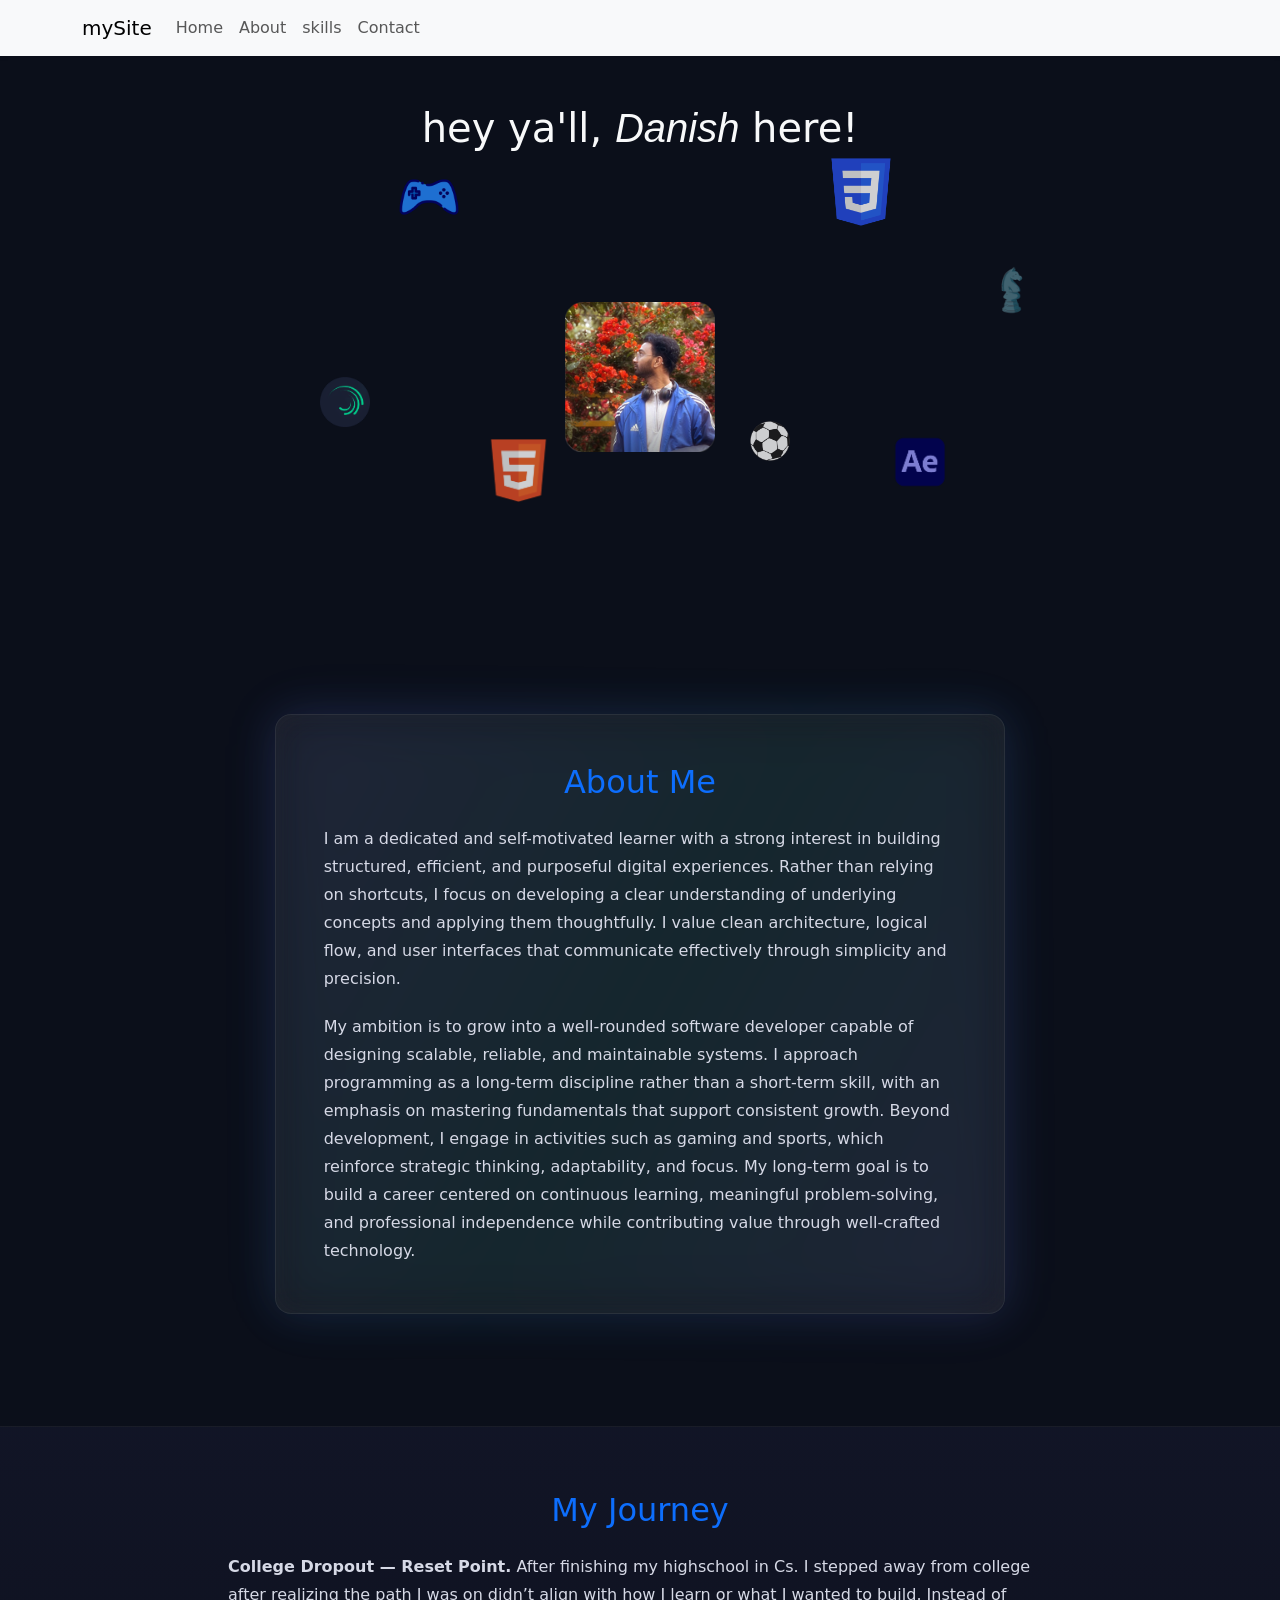
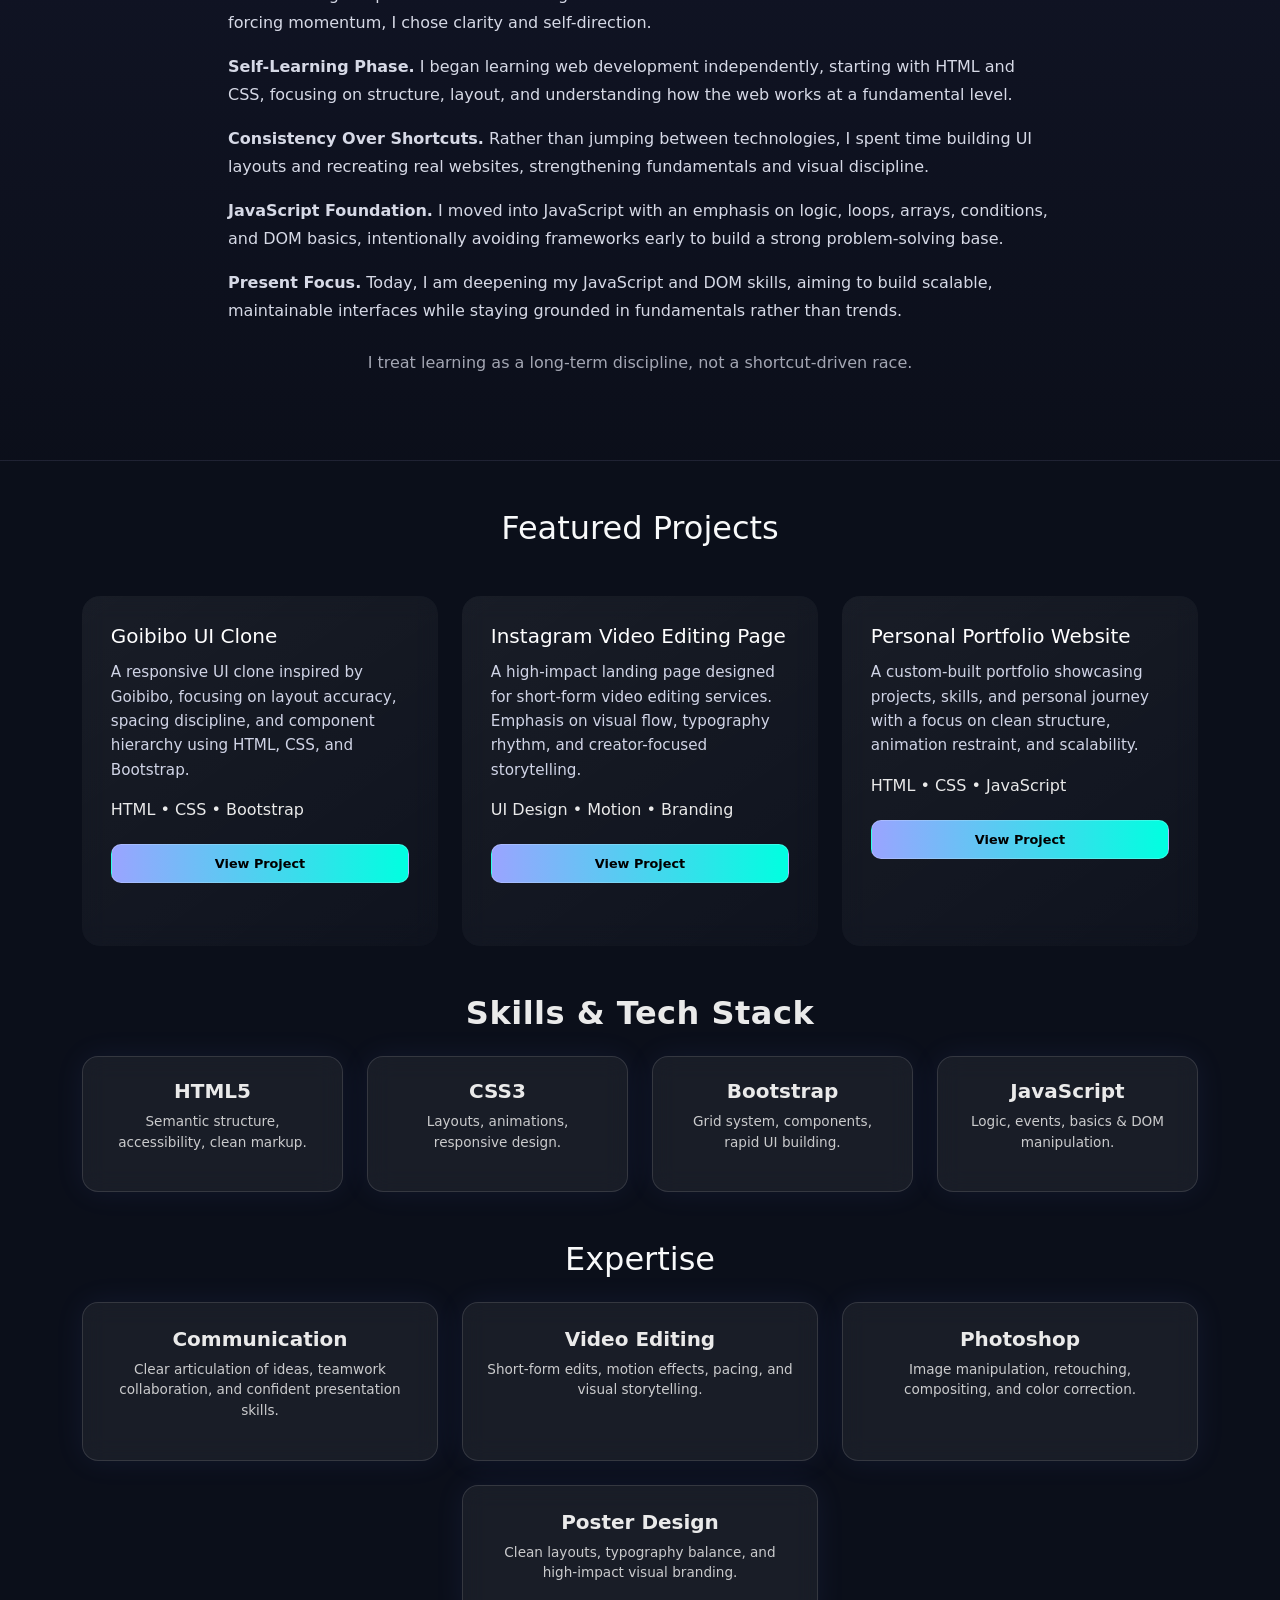
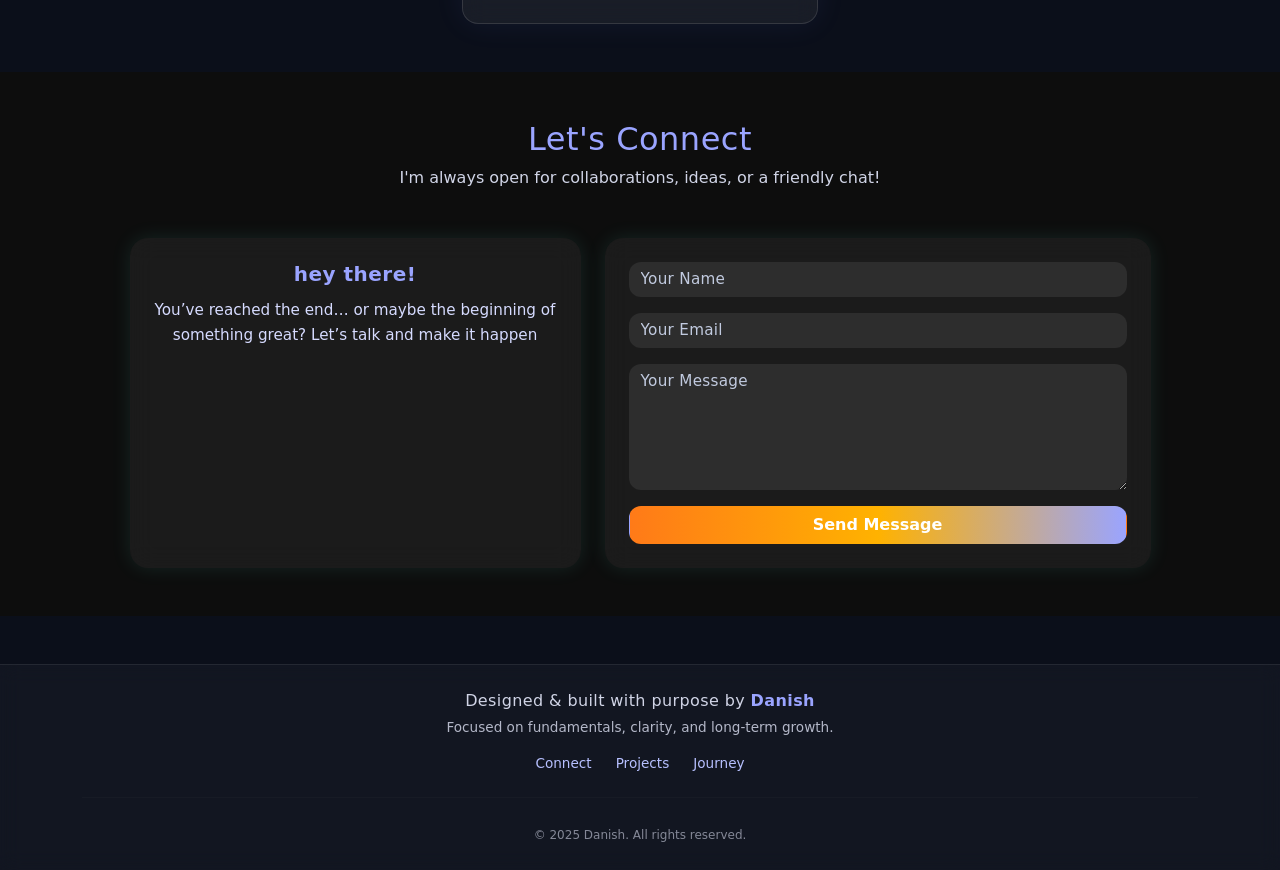
<file: index.html>
<!DOCTYPE html>
<html lang="en">
<head>
  <meta charset="UTF-8">
  <meta name="viewport" content="width=device-width, initial-scale=1.0">
  <title>Danish | Hero</title>
 
  <!-- Bootstrap -->
  <link href="https://cdn.jsdelivr.net/npm/bootstrap@5.3.3/dist/css/bootstrap.min.css" rel="stylesheet">

  <!-- AOS -->
  <link href="https://unpkg.com/aos@2.3.1/dist/aos.css" rel="stylesheet">

  <!-- Custom CSS -->
  <link rel="stylesheet" href="css/style.css">
</head>

<body>

<header>
  <nav class="navbar navbar-expand-lg navbar-light bg-light shadow-sm">
    <div class="container">
      <a class="navbar-brand" href="#">mySite</a>

      <button class="navbar-toggler" type="button" data-bs-toggle="offcanvas" data-bs-target="#sideMenu">
        <span class="navbar-toggler-icon"></span>
      </button>

      <div class="offcanvas offcanvas-end bg-light custom-offcanvas text-center" id="sideMenu">
        <div class="offcanvas-header">
          <h5 class="offcanvas-title">menu</h5>
          <button type="button" class="btn-close" data-bs-dismiss="offcanvas"></button>
        </div>
        <div class="offcanvas-body">
          <ul class="navbar-nav">
            <li class="nav-item"><a class="nav-link" href="#top" class="about-title text-center mb-4 text-primary">Home</a></li>
            <li class="nav-item"><a class="nav-link" href="#about">About</a></li>
            <li class="nav-item"><a class="nav-link" href="#skills">skills</a></li>
            <li class="nav-item"><a class="nav-link" href="#contact">Contact</a></li>
          </ul>
        </div>
      </div>
    </div>
  </nav>
</header>

<main>

  <!-- Intro Text -->
  <div class="container-fluid mt-5">
    <h1 class="text-center text-light mb-0" data-aos="fade-up">
      hey ya'll,
      <span class="hero-name">Danish</span> here!
    </h1>
  </div>

  <!-- HERO -->
  <section class="hero">

    <!-- Floating background image -->
    <!-- <img src="datas/mebg.png" class="float-item float-bg" alt=""> -->

    <!-- Floating elements -->
    <img src="datas/background/3224178.png" class="float-item float-console" alt="">
    <img src="datas/background/New Project 119 [1971DA4].png" class="float-item float-css" alt="">
    <img src="datas/background/New Project 119 [CF75AE8].png" class="float-item float-html" alt="">
    <img src="datas/background/sport-ball-football-free-png.png" class="float-item float-ball" alt="">
    <img src="datas/background/knight.png" class="float-item float-knight" alt="">
    <img src="datas/ae.png" class="float-item float-ae" alt="">
    <img src="datas/Alight-Motion-Logo-PNG.png" class="float-item float-am" alt=""> 


    <!-- Main image -->
    <img src="datas/mepicog.png"
         alt="Danish"
         class="hero-img"
         data-aos="fade-up"
         data-aos-delay="150">

  </section>
  <section class="about-section container my-5">
  <div class="row justify-content-center">
    <div class="col-lg-10 col-xl-8">
      
      <div id="about" class="about-card p-4 p-md-5">
        <h2 class="about-title text-center mb-4 text-primary">About Me</h2>

        <p class="about-text">
          I am a dedicated and self-motivated learner with a strong interest in building structured, efficient, and purposeful digital experiences. Rather than relying on shortcuts, I focus on developing a clear understanding of underlying concepts and applying them thoughtfully. I value clean architecture, logical flow, and user interfaces that communicate effectively through simplicity and precision.
        </p>

        <p class="about-text mb-0">
          My ambition is to grow into a well-rounded software developer capable of designing scalable, reliable, and maintainable systems. I approach programming as a long-term discipline rather than a short-term skill, with an emphasis on mastering fundamentals that support consistent growth. Beyond development, I engage in activities such as gaming and sports, which reinforce strategic thinking, adaptability, and focus. My long-term goal is to build a career centered on continuous learning, meaningful problem-solving, and professional independence while contributing value through well-crafted technology.
        </p>
      </div>

    </div>
  </div>
</section>
<!-- =========================================== -->
 <section id="journey" class="journey-section my-5">
  <div class="row justify-content-center">
    <div class="col-lg-9 col-xl-8">

      <h2 class="text-center mb-4 text-primary" data-aos="fade-up">
        My Journey
      </h2>

      <div class="about-text" data-aos="fade-up" data-aos-delay="50">
        <p>
          <strong>College Dropout — Reset Point.</strong>
          After finishing my highschool in Cs. I stepped away from college after realizing the path I was on didn’t align with how I learn or what I wanted to build.
          Instead of forcing momentum, I chose clarity and self-direction.
        </p>

        <p>
          <strong>Self-Learning Phase.</strong>
          I began learning web development independently, starting with HTML and CSS, focusing on structure,
          layout, and understanding how the web works at a fundamental level.
        </p>

        <p>
          <strong>Consistency Over Shortcuts.</strong>
          Rather than jumping between technologies, I spent time building UI layouts and recreating real websites,
          strengthening fundamentals and visual discipline.
        </p>

        <p>
          <strong>JavaScript Foundation.</strong>
          I moved into JavaScript with an emphasis on logic, loops, arrays, conditions, and DOM basics,
          intentionally avoiding frameworks early to build a strong problem-solving base.
        </p>

        <p>
          <strong>Present Focus.</strong>
          Today, I am deepening my JavaScript and DOM skills, aiming to build scalable,
          maintainable interfaces while staying grounded in fundamentals rather than trends.
        </p>

        <p class="mt-4 opacity-75 text-center">
          I treat learning as a long-term discipline, not a shortcut-driven race.
        </p>
      </div>

    </div>
  </div>
</section>
<!-- ================= FEATURED PROJECTS ================= -->
<section id="projects" class="featured-projects container my-5">
  <h2 class="text-center mb-5 text-light">Featured Projects</h2>

  <div class="row g-4 justify-content-center">

    <!-- ================= PROJECT 1 ================= -->
    <div class="col-md-4">
      <div class="project-wrap">
        <div class="project-card">

          <div class="project-content">
            <h5>Goibibo UI Clone</h5>
            <p>
              A responsive UI clone inspired by Goibibo, focusing on layout
              accuracy, spacing discipline, and component hierarchy using
              HTML, CSS, and Bootstrap.
            </p>
          </div>

          <div class="tech mb-3">HTML • CSS • Bootstrap</div>

          <div class="project-actions">
            <button class="project-btn view-btn" data-project="goibibo">
              View Project
            </button>

          </div>

        </div>
      </div>
    </div>

    <!-- ================= PROJECT 2 ================= -->
    <div class="col-md-4">
      <div class="project-wrap">
        <div class="project-card">

          <div class="project-content">
            <h5>Instagram Video Editing Page</h5>
            <p>
              A high-impact landing page designed for short-form video editing
              services. Emphasis on visual flow, typography rhythm, and
              creator-focused storytelling.
            </p>
          </div>

          <div class="tech mb-3">UI Design • Motion • Branding</div>

          <div class="project-actions">
            <button class="project-btn view-btn" data-project="insta">
              View Project
            </button>

          </div>

        </div>
      </div>
    </div>

    <!-- ================= PROJECT 3 ================= -->
    <div class="col-md-4">
      <div class="project-wrap">
        <div class="project-card">

          <div class="project-content">
            <h5>Personal Portfolio Website</h5>
            <p>
              A custom-built portfolio showcasing projects, skills, and
              personal journey with a focus on clean structure, animation
              restraint, and scalability.
            </p>
          </div>

          <div class="tech mb-3">HTML • CSS • JavaScript</div>

          <div class="project-actions">
            <button class="project-btn view-btn" data-project="portfolio">
              View Project
            </button>

          </div>

        </div>
      </div>
    </div>

  </div>
</section>



<section id="skills" class="skills-section container my-5">
  <h2 class="text-center mb-4 skills-title">Skills & Tech Stack</h2>

  <div class="row g-4 justify-content-center">

    <!-- Skill Card -->
    <div class="col-6 col-md-4 col-lg-3">
      <div class="skill-card">
        <h5>HTML5</h5>
        <p>Semantic structure, accessibility, clean markup.</p>
      </div>
    </div>

    <div class="col-6 col-md-4 col-lg-3">
      <div class="skill-card">
        <h5>CSS3</h5>
        <p>Layouts, animations, responsive design.</p>
      </div>
    </div>

    <div class="col-6 col-md-4 col-lg-3">
      <div class="skill-card">
        <h5>Bootstrap</h5>
        <p>Grid system, components, rapid UI building.</p>
      </div>
    </div>

    <div class="col-6 col-md-4 col-lg-3">
      <div class="skill-card">
        <h5>JavaScript</h5>
        <p>Logic, events, basics & DOM manipulation.</p>
      </div>
    </div>

  </div>
</section>
<section class="container my-5">
  <h2 class="text-center text-light mb-4">Expertise</h2>

  <div class="row g-4">

    <!-- Communication -->
    <div class="col-md-4">
      <div class="skill-card text-center p-4">
        <h5>Communication</h5>
        <p>Clear articulation of ideas, teamwork collaboration, and confident presentation skills.</p>
      </div>
    </div>

    <!-- Video Editing -->
    <div class="col-md-4">
      <div class="skill-card text-center p-4">
        <h5>Video Editing</h5>
        <p>Short-form edits, motion effects, pacing, and visual storytelling.</p>
      </div>
    </div>

    <!-- Photoshop -->
    <div class="col-md-4">
      <div class="skill-card text-center p-4">
        <h5>Photoshop</h5>
        <p>Image manipulation, retouching, compositing, and color correction.</p>
      </div>
    </div>

    <!-- Poster Design -->
    <div class="col-md-4 mx-auto">
      <div class="skill-card text-center p-4">
        <h5>Poster Design</h5>
        <p>Clean layouts, typography balance, and high-impact visual branding.</p>
      </div>
    </div>

  </div>
</section>
<section id="contact" class="contact-section py-5 text-center">
  <div class="container">
    <h2 class="section-title mb-2">Let's Connect</h2>
    <p class="section-subtitle mb-5">I'm always open for collaborations, ideas, or a friendly chat!</p>

    <div class="row justify-content-center g-4">
      <!-- Contact Info -->
      <div class="col-md-5">
        <div class="contact-card p-4 h-100">
          <h5>hey there!</h5>
          <p>You’ve reached the end… or maybe the beginning of something great? Let’s talk and make it happen</p>
        </div>
      </div>

      <!-- Contact Form -->
      <div class="col-md-6">
        <form class="contact-card p-4 h-100"  action="https://formspree.io/f/xdaojajl"
          method="POST">
          <div class="mb-3">
            <input type="text" class="form-control" placeholder="Your Name" required>
          </div>
          <div class="mb-3">
            <input type="email" class="form-control" placeholder="Your Email" required>
          </div>
          <div class="mb-3">
            <textarea class="form-control" rows="5" placeholder="Your Message" required></textarea>
          </div>
          <button type="submit" class="btn btn-gradient w-100">Send Message</button>
        </form>
      </div>
    </div>
  </div>
</section>



</main>
<footer class="portfolio-footer py-4 mt-5">
  <div class="container text-center">

    <p class="footer-main mb-1">
      Designed & built with purpose by <span class="footer-name">Danish</span>
    </p>

    <p class="footer-sub mb-3">
      Focused on fundamentals, clarity, and long-term growth.
    </p>

    <div class="footer-links d-flex justify-content-center gap-4">
      <a href="#contact" class="footer-link">Connect</a>
      <a href="#projects" class="footer-link">Projects</a>
      <a href="#journey" class="footer-link">Journey</a>
    </div>

    <hr class="footer-divider my-4">

    <small class="footer-copy">
      © 2025 Danish. All rights reserved.
    </small>

  </div>
</footer>

<!-- Scripts -->
<script src="https://cdn.jsdelivr.net/npm/bootstrap@5.3.3/dist/js/bootstrap.bundle.min.js"></script>
<script src="https://unpkg.com/aos@2.3.1/dist/aos.js"></script>
<script src="js/script.js"></script>
</body>
</html>
</file>
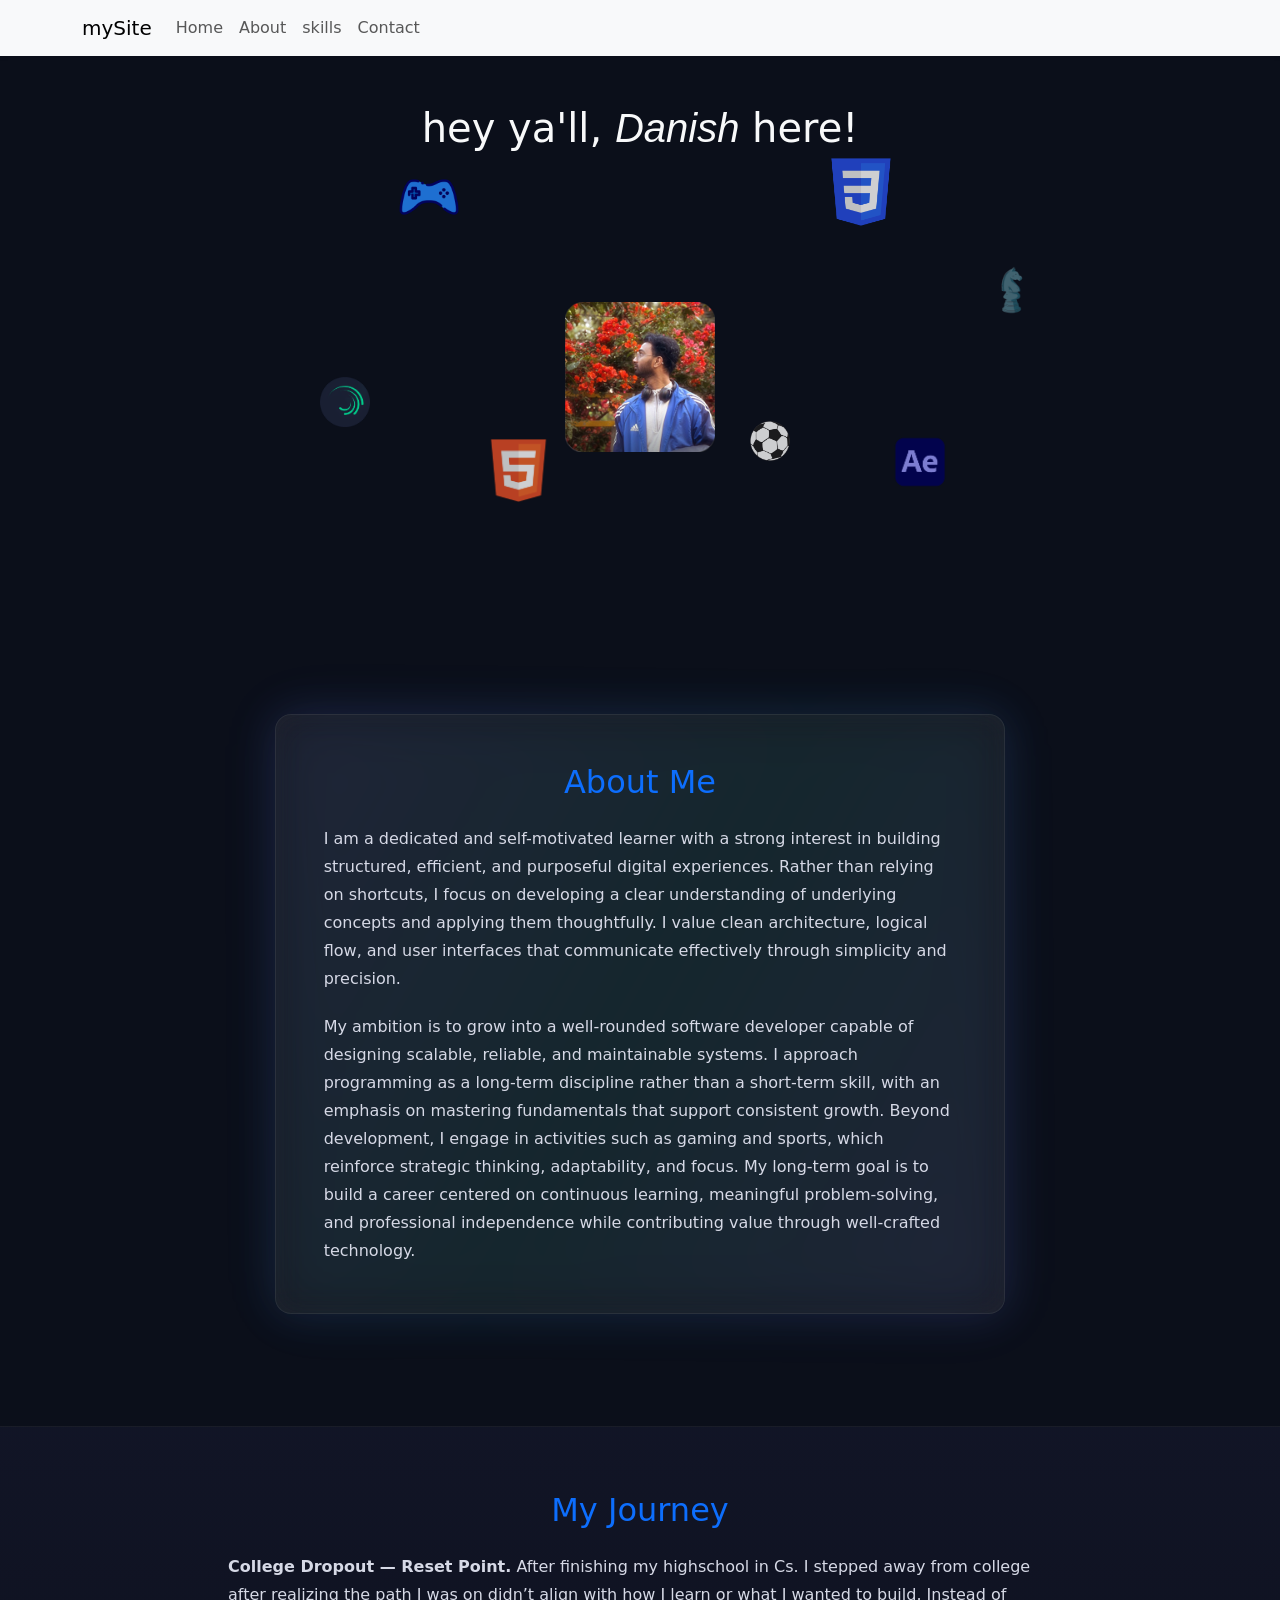
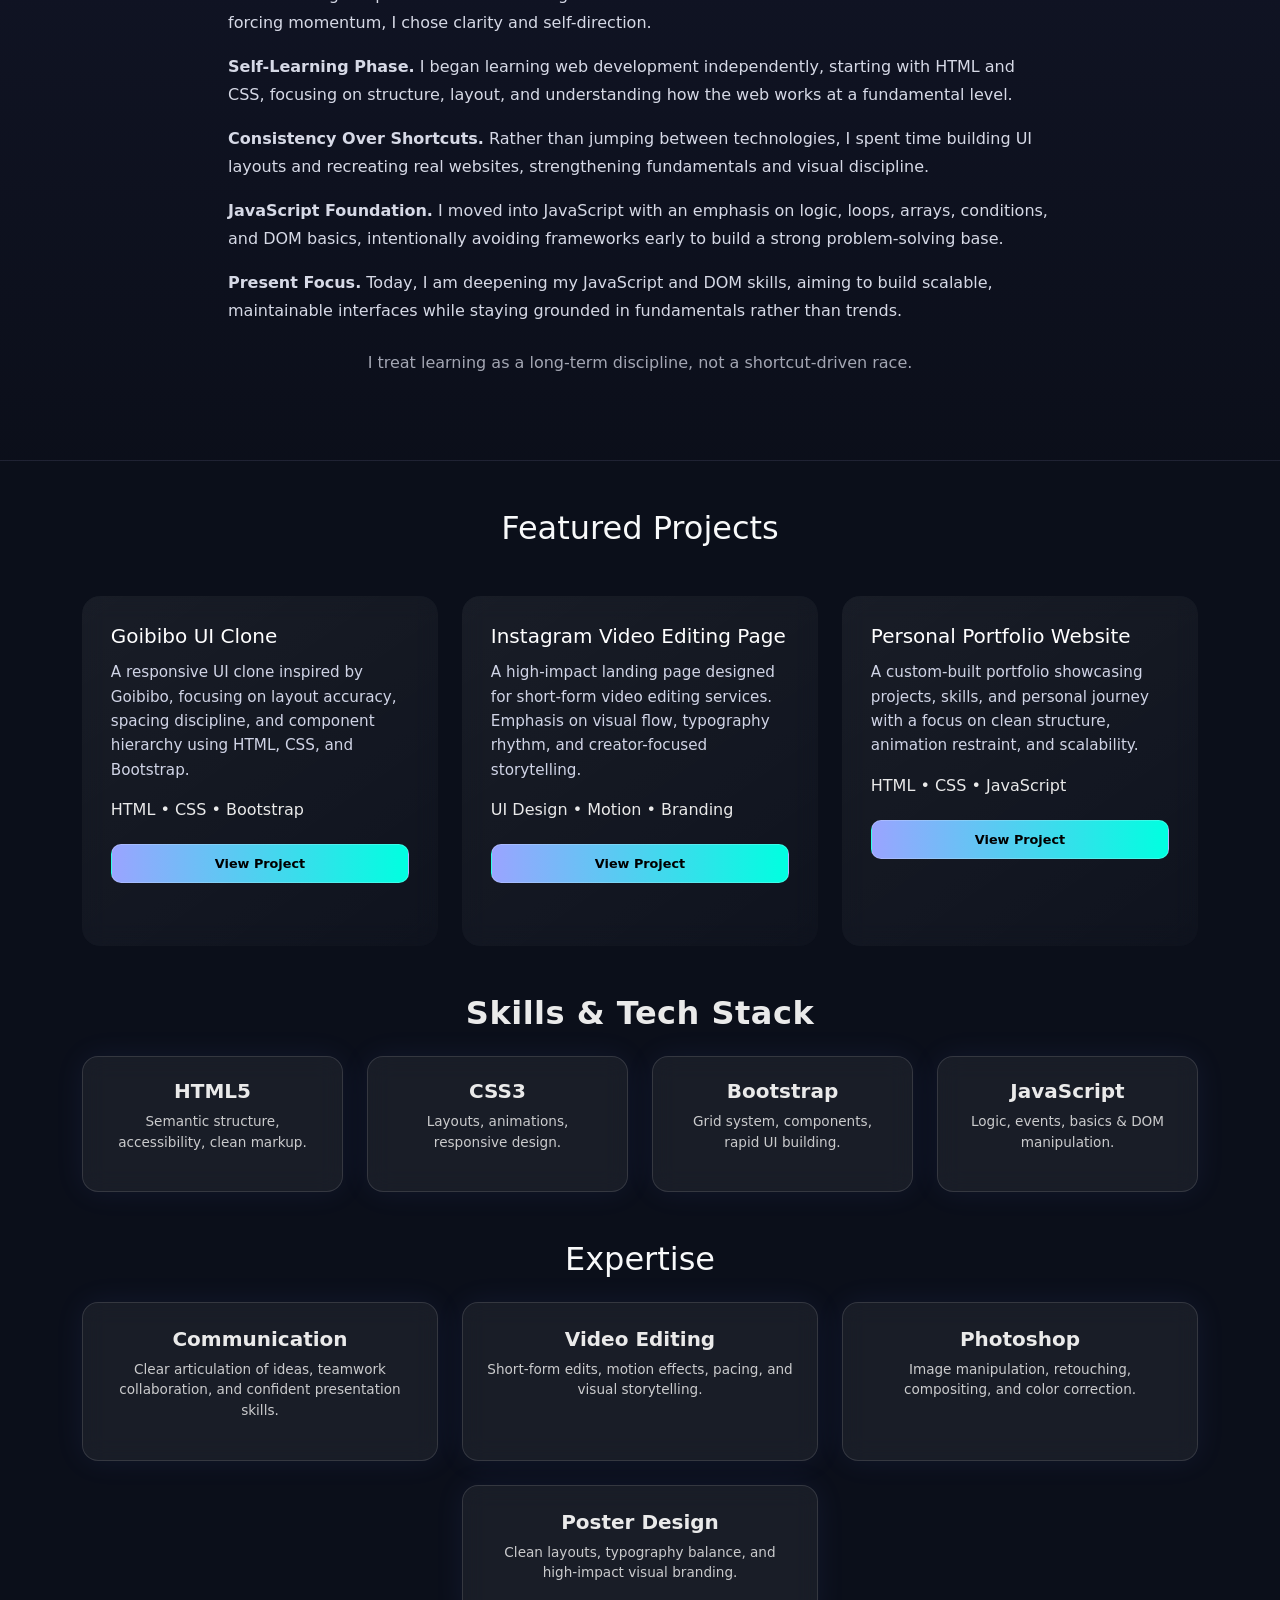
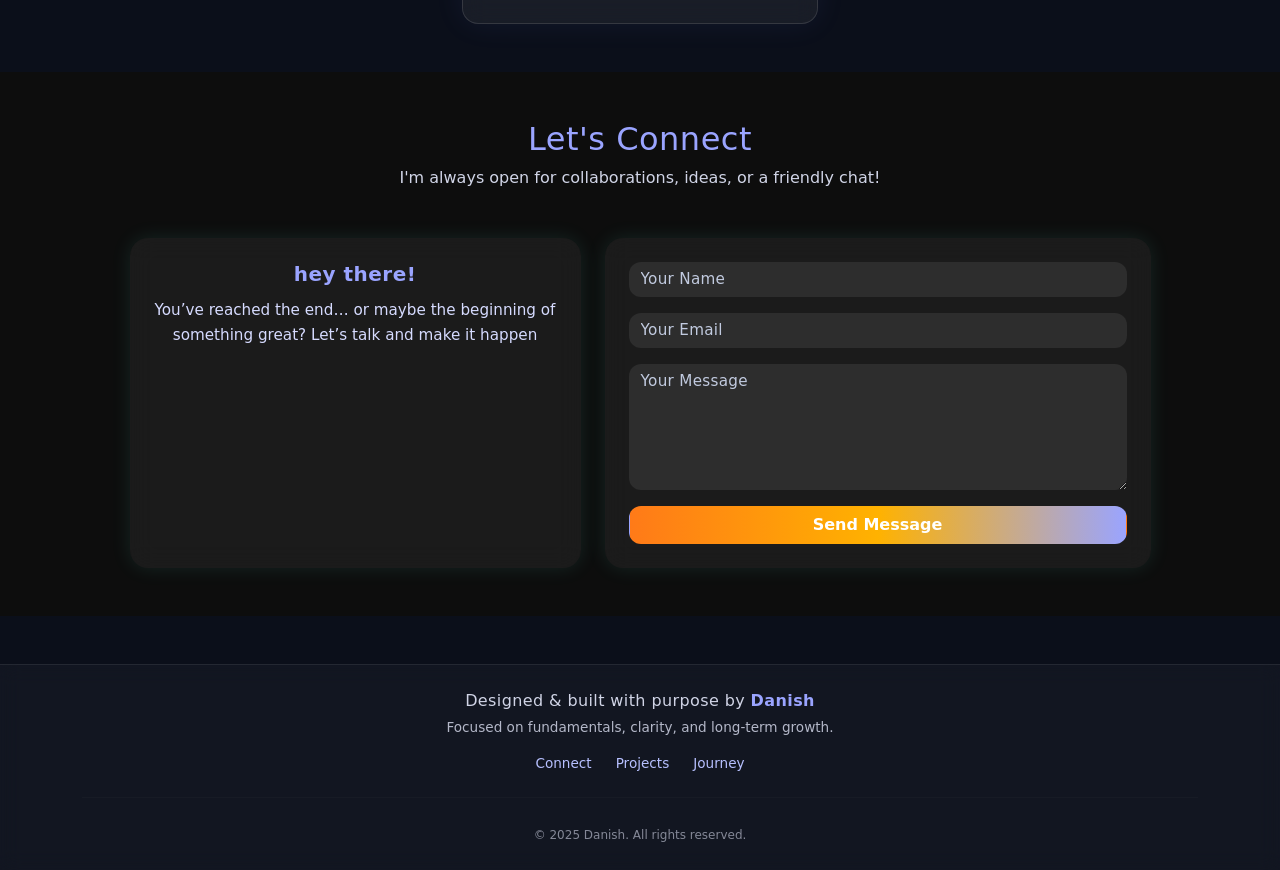
<file: pindex.html>
<!DOCTYPE html>
<html lang="en">
<head>
  <meta charset="UTF-8">
  <meta name="viewport" content="width=device-width, initial-scale=1.0">
  <title>Danish | Hero</title>
 
  <!-- Bootstrap -->
  <link href="https://cdn.jsdelivr.net/npm/bootstrap@5.3.3/dist/css/bootstrap.min.css" rel="stylesheet">

  <!-- AOS -->
  <link href="https://unpkg.com/aos@2.3.1/dist/aos.css" rel="stylesheet">

  <!-- Custom CSS -->
  <link rel="stylesheet" href="css.css">
</head>

<body>

<header>
  <nav class="navbar navbar-expand-lg navbar-light bg-light shadow-sm">
    <div class="container">
      <a class="navbar-brand" href="#">mySite</a>

      <button class="navbar-toggler" type="button" data-bs-toggle="offcanvas" data-bs-target="#sideMenu">
        <span class="navbar-toggler-icon"></span>
      </button>

      <div class="offcanvas offcanvas-end bg-light custom-offcanvas text-center" id="sideMenu">
        <div class="offcanvas-header">
          <h5 class="offcanvas-title">menu</h5>
          <button type="button" class="btn-close" data-bs-dismiss="offcanvas"></button>
        </div>
        <div class="offcanvas-body">
          <ul class="navbar-nav">
            <li class="nav-item"><a class="nav-link" href="#top" class="about-title text-center mb-4 text-primary">Home</a></li>
            <li class="nav-item"><a class="nav-link" href="#about">About</a></li>
            <li class="nav-item"><a class="nav-link" href="#skills">skills</a></li>
            <li class="nav-item"><a class="nav-link" href="#contact">Contact</a></li>
          </ul>
        </div>
      </div>
    </div>
  </nav>
</header>

<main>

  <!-- Intro Text -->
  <div class="container-fluid mt-5">
    <h1 class="text-center text-light mb-0" data-aos="fade-up">
      hey ya'll,
      <span class="hero-name">Danish</span> here!
    </h1>
  </div>

  <!-- HERO -->
  <section class="hero">

    <!-- Floating background image -->
    <!-- <img src="datas/mebg.png" class="float-item float-bg" alt=""> -->

    <!-- Floating elements -->
    <img src="datas/background/3224178.png" class="float-item float-console" alt="">
    <img src="datas/background/New Project 119 [1971DA4].png" class="float-item float-css" alt="">
    <img src="datas/background/New Project 119 [CF75AE8].png" class="float-item float-html" alt="">
    <img src="datas/background/sport-ball-football-free-png.png" class="float-item float-ball" alt="">
    <img src="datas/background/knight.png" class="float-item float-knight" alt="">
    <img src="datas/ae.png" class="float-item float-ae" alt="">
    <img src="datas/Alight-Motion-Logo-PNG.png" class="float-item float-am" alt=""> 


    <!-- Main image -->
    <img src="datas/mepicog.png"
         alt="Danish"
         class="hero-img"
         data-aos="fade-up"
         data-aos-delay="150">

  </section>
  <section class="about-section container my-5">
  <div class="row justify-content-center">
    <div class="col-lg-10 col-xl-8">
      
      <div id="about" class="about-card p-4 p-md-5">
        <h2 class="about-title text-center mb-4 text-primary">About Me</h2>

        <p class="about-text">
          I am a dedicated and self-motivated learner with a strong interest in building structured, efficient, and purposeful digital experiences. Rather than relying on shortcuts, I focus on developing a clear understanding of underlying concepts and applying them thoughtfully. I value clean architecture, logical flow, and user interfaces that communicate effectively through simplicity and precision.
        </p>

        <p class="about-text mb-0">
          My ambition is to grow into a well-rounded software developer capable of designing scalable, reliable, and maintainable systems. I approach programming as a long-term discipline rather than a short-term skill, with an emphasis on mastering fundamentals that support consistent growth. Beyond development, I engage in activities such as gaming and sports, which reinforce strategic thinking, adaptability, and focus. My long-term goal is to build a career centered on continuous learning, meaningful problem-solving, and professional independence while contributing value through well-crafted technology.
        </p>
      </div>

    </div>
  </div>
</section>
<!-- =========================================== -->
 <section id="journey" class="journey-section my-5">
  <div class="row justify-content-center">
    <div class="col-lg-9 col-xl-8">

      <h2 class="text-center mb-4 text-primary" data-aos="fade-up">
        My Journey
      </h2>

      <div class="about-text" data-aos="fade-up" data-aos-delay="50">
        <p>
          <strong>College Dropout — Reset Point.</strong>
          After finishing my highschool in Cs. I stepped away from college after realizing the path I was on didn’t align with how I learn or what I wanted to build.
          Instead of forcing momentum, I chose clarity and self-direction.
        </p>

        <p>
          <strong>Self-Learning Phase.</strong>
          I began learning web development independently, starting with HTML and CSS, focusing on structure,
          layout, and understanding how the web works at a fundamental level.
        </p>

        <p>
          <strong>Consistency Over Shortcuts.</strong>
          Rather than jumping between technologies, I spent time building UI layouts and recreating real websites,
          strengthening fundamentals and visual discipline.
        </p>

        <p>
          <strong>JavaScript Foundation.</strong>
          I moved into JavaScript with an emphasis on logic, loops, arrays, conditions, and DOM basics,
          intentionally avoiding frameworks early to build a strong problem-solving base.
        </p>

        <p>
          <strong>Present Focus.</strong>
          Today, I am deepening my JavaScript and DOM skills, aiming to build scalable,
          maintainable interfaces while staying grounded in fundamentals rather than trends.
        </p>

        <p class="mt-4 opacity-75 text-center">
          I treat learning as a long-term discipline, not a shortcut-driven race.
        </p>
      </div>

    </div>
  </div>
</section>
<!-- ================= FEATURED PROJECTS ================= -->
<section id="projects" class="featured-projects container my-5">
  <h2 class="text-center mb-5 text-light">Featured Projects</h2>

  <div class="row g-4 justify-content-center">

    <!-- ================= PROJECT 1 ================= -->
    <div class="col-md-4">
      <div class="project-wrap">
        <div class="project-card">

          <div class="project-content">
            <h5>Goibibo UI Clone</h5>
            <p>
              A responsive UI clone inspired by Goibibo, focusing on layout
              accuracy, spacing discipline, and component hierarchy using
              HTML, CSS, and Bootstrap.
            </p>
          </div>

          <div class="tech mb-3">HTML • CSS • Bootstrap</div>

          <div class="project-actions">
            <button class="project-btn view-btn" data-project="goibibo">
              View Project
            </button>

          </div>

        </div>
      </div>
    </div>

    <!-- ================= PROJECT 2 ================= -->
    <div class="col-md-4">
      <div class="project-wrap">
        <div class="project-card">

          <div class="project-content">
            <h5>Instagram Video Editing Page</h5>
            <p>
              A high-impact landing page designed for short-form video editing
              services. Emphasis on visual flow, typography rhythm, and
              creator-focused storytelling.
            </p>
          </div>

          <div class="tech mb-3">UI Design • Motion • Branding</div>

          <div class="project-actions">
            <button class="project-btn view-btn" data-project="insta">
              View Project
            </button>

          </div>

        </div>
      </div>
    </div>

    <!-- ================= PROJECT 3 ================= -->
    <div class="col-md-4">
      <div class="project-wrap">
        <div class="project-card">

          <div class="project-content">
            <h5>Personal Portfolio Website</h5>
            <p>
              A custom-built portfolio showcasing projects, skills, and
              personal journey with a focus on clean structure, animation
              restraint, and scalability.
            </p>
          </div>

          <div class="tech mb-3">HTML • CSS • JavaScript</div>

          <div class="project-actions">
            <button class="project-btn view-btn" data-project="portfolio">
              View Project
            </button>

          </div>

        </div>
      </div>
    </div>

  </div>
</section>



<section id="skills" class="skills-section container my-5">
  <h2 class="text-center mb-4 skills-title">Skills & Tech Stack</h2>

  <div class="row g-4 justify-content-center">

    <!-- Skill Card -->
    <div class="col-6 col-md-4 col-lg-3">
      <div class="skill-card">
        <h5>HTML5</h5>
        <p>Semantic structure, accessibility, clean markup.</p>
      </div>
    </div>

    <div class="col-6 col-md-4 col-lg-3">
      <div class="skill-card">
        <h5>CSS3</h5>
        <p>Layouts, animations, responsive design.</p>
      </div>
    </div>

    <div class="col-6 col-md-4 col-lg-3">
      <div class="skill-card">
        <h5>Bootstrap</h5>
        <p>Grid system, components, rapid UI building.</p>
      </div>
    </div>

    <div class="col-6 col-md-4 col-lg-3">
      <div class="skill-card">
        <h5>JavaScript</h5>
        <p>Logic, events, basics & DOM manipulation.</p>
      </div>
    </div>

  </div>
</section>
<section class="container my-5">
  <h2 class="text-center text-light mb-4">Expertise</h2>

  <div class="row g-4">

    <!-- Communication -->
    <div class="col-md-4">
      <div class="skill-card text-center p-4">
        <h5>Communication</h5>
        <p>Clear articulation of ideas, teamwork collaboration, and confident presentation skills.</p>
      </div>
    </div>

    <!-- Video Editing -->
    <div class="col-md-4">
      <div class="skill-card text-center p-4">
        <h5>Video Editing</h5>
        <p>Short-form edits, motion effects, pacing, and visual storytelling.</p>
      </div>
    </div>

    <!-- Photoshop -->
    <div class="col-md-4">
      <div class="skill-card text-center p-4">
        <h5>Photoshop</h5>
        <p>Image manipulation, retouching, compositing, and color correction.</p>
      </div>
    </div>

    <!-- Poster Design -->
    <div class="col-md-4 mx-auto">
      <div class="skill-card text-center p-4">
        <h5>Poster Design</h5>
        <p>Clean layouts, typography balance, and high-impact visual branding.</p>
      </div>
    </div>

  </div>
</section>
<section id="contact" class="contact-section py-5 text-center">
  <div class="container">
    <h2 class="section-title mb-2">Let's Connect</h2>
    <p class="section-subtitle mb-5">I'm always open for collaborations, ideas, or a friendly chat!</p>

    <div class="row justify-content-center g-4">
      <!-- Contact Info -->
      <div class="col-md-5">
        <div class="contact-card p-4 h-100">
          <h5>hey there!</h5>
          <p>You’ve reached the end… or maybe the beginning of something great? Let’s talk and make it happen</p>
        </div>
      </div>

      <!-- Contact Form -->
      <div class="col-md-6">
        <form class="contact-card p-4 h-100"  action="https://formspree.io/f/xdaojajl"
          method="POST">
          <div class="mb-3">
            <input type="text" class="form-control" placeholder="Your Name" required>
          </div>
          <div class="mb-3">
            <input type="email" class="form-control" placeholder="Your Email" required>
          </div>
          <div class="mb-3">
            <textarea class="form-control" rows="5" placeholder="Your Message" required></textarea>
          </div>
          <button type="submit" class="btn btn-gradient w-100">Send Message</button>
        </form>
      </div>
    </div>
  </div>
</section>



</main>
<footer class="portfolio-footer py-4 mt-5">
  <div class="container text-center">

    <p class="footer-main mb-1">
      Designed & built with purpose by <span class="footer-name">Danish</span>
    </p>

    <p class="footer-sub mb-3">
      Focused on fundamentals, clarity, and long-term growth.
    </p>

    <div class="footer-links d-flex justify-content-center gap-4">
      <a href="#contact" class="footer-link">Connect</a>
      <a href="#projects" class="footer-link">Projects</a>
      <a href="#journey" class="footer-link">Journey</a>
    </div>

    <hr class="footer-divider my-4">

    <small class="footer-copy">
      © 2025 Danish. All rights reserved.
    </small>

  </div>
</footer>

<!-- Scripts -->
<script src="https://cdn.jsdelivr.net/npm/bootstrap@5.3.3/dist/js/bootstrap.bundle.min.js"></script>
<script src="https://unpkg.com/aos@2.3.1/dist/aos.js"></script>
<script src="pscript.js"></script>
</body>
</html>
</file>
<file: css/style.css>
/* ---------------- GLOBAL ---------------- */
body {
  background-color: #0b0f1a;
  color: #eaeaea;
}

.hero-name {
  font-family: 'Franklin Gothic Medium', 'Arial Narrow', Arial, sans-serif;
  font-style: italic;
}

/* ---------------- OFFCANVAS ---------------- */
.custom-offcanvas {
  --bs-offcanvas-width: 220px;
}

/* ---------------- HERO ---------------- */
.hero {
  position: relative;
  display: flex;
  justify-content: center;
  align-items: center;
  min-height: 50vh;
  overflow: hidden;
}

/* ---------------- FLOATING BASE ---------------- */

.float-item {
  position: absolute;
  pointer-events: none;
  opacity: 0.8;
  z-index: 2;

  animation-name: floatY;
  animation-timing-function: ease-in-out;
  animation-iteration-count: infinite;
  animation-direction: alternate;
}


/* Big floating background image */
.float-bg {
  max-width: 250px;
  opacity: 0.25;
  z-index: 1;
  animation-duration: 32s;
  height: auto;
}

/* Floating elements */
.float-console {
  width: 90px;
  top: 0%;
  left: 30%;
  animation-duration: 20s;
}

.float-css {
  width: 65px;
  bottom: 22%;
  left: 38%;
  animation-duration: 22s;
}

.float-html { 
  width: 70px;  
  top: 1%;
  right: 30%;
  animation-duration: 21s;
}
.float-ball {
  width: 70px;
  bottom: 30%;
  right: 37%;
  animation-duration: 24s;
}
.float-knight{
  width: 50px;            
  top: 25%;               
  right: 19%;             
  animation-duration: 26s; 
}
.float-ae{
  width: 80px;
  top: 60%;               
  right: 25%;             
  animation-duration: 26s;
}
.float-am{
  width: 50px;
  top: 50%;               
  left: 25%;             
  animation-duration: 20s;
}
/* ---------------- MAIN IMAGE ---------------- */
.hero-img {
  position: relative;
  z-index: 5;
  max-width: 150px;
  width: 100%;
  height: auto;

  transition:
    transform 0.15s ease-out,
    box-shadow 0.15s ease-out;
}

.hero-img:hover {
  transform: translateY(-4px);
  box-shadow: 0 30px 70px rgba(0, 0, 0, 0.55);
}

/* ---------------- FLOAT ANIMATION ---------------- */
@keyframes floatY {
  from {
    transform: translateY(10px);
  }
  to {
    transform: translateY(-12px);
  }
}
/* --------------------------- */
.about-section {
  display: flex;
  justify-content: center;
  padding: 4rem 1rem;
}

/* Glass card */
.about-card {
  max-width: 100%;
  padding: 2.5rem;
  border-radius: 16px;

  background: rgba(255, 255, 255, 0.05);
  backdrop-filter: blur(14px);
  -webkit-backdrop-filter: blur(14px);

  border: 1px solid rgba(255, 255, 255, 0.08);

  box-shadow:
    0 0 40px rgba(90, 120, 255, 0.12),
    inset 0 0 25px rgba(255, 255, 255, 0.03);

  position: relative;
}

/* Soft glow aura */
.about-card::before {
  content: "";
  position: absolute;
  inset: -2px;
  border-radius: 18px;
  background: linear-gradient(
    120deg,
    rgba(120, 140, 255, 0.25),
    rgba(0, 255, 200, 0.15),
    rgba(120, 140, 255, 0.25)
  );
  filter: blur(30px);
  opacity: 0.35;
  z-index: -1;
}

/* Title */
/* Base title */
.skill-card h5 {
  color: #eaeaea;
  transition: color 0.25s ease, text-shadow 0.25s ease;
}

/* Neon hover effect */
.skill-card:hover h5 {
  color: #7df9ff; /* neon cyan */
  text-shadow:
    0 0 6px rgba(125, 249, 255, 0.6),
    0 0 14px rgba(125, 249, 255, 0.35);
}


/* Text */
.about-text {
  color: #d6d9e6;
  line-height: 1.75;
  font-size: 1rem;
  margin-bottom: 1.2rem;
}
/* Skills Section */
.skills-section {
  position: relative;
}

.skills-title {
  font-weight: 600;
  letter-spacing: 0.5px;
  color: #eaeaea;
}

/* Skill Card */
.skill-card {
  height: 100%;
  padding: 1.4rem;
  border-radius: 16px;

  background: rgba(255, 255, 255, 0.06);
  backdrop-filter: blur(12px);
  -webkit-backdrop-filter: blur(12px);

  border: 1px solid rgba(255, 255, 255, 0.12);
  box-shadow: 0 0 30px rgba(120, 140, 255, 0.08);

  text-align: center;
  transition: 
    transform 0.25s ease,
    box-shadow 0.25s ease;
}

.skill-card h5 {
  margin-bottom: 0.5rem;
  font-weight: 600;
}

.skill-card p {
  font-size: 0.85rem;
  opacity: 0.85;
}

/* Hover effect */
.skill-card:hover {
  transform: translateY(-6px);
  box-shadow: 0 0 45px rgba(120, 140, 255, 0.25);
}

/* ---------------- MY JOURNEY SECTION ---------------- */
.journey-section {
  background: linear-gradient(
    180deg,
    rgba(18, 22, 40, 0.85),
    rgba(11, 15, 26, 0.85)
  );

  padding: 4rem 1rem;
  border-top: 1px solid rgba(255, 255, 255, 0.06);
  border-bottom: 1px solid rgba(255, 255, 255, 0.06);
}

/* ---------------- PROJECTS ---------------- */
.projects-title {
  color: #9aa4ff;
  letter-spacing: 0.5px;
  
}

.project-card {
  height: 350px;
  background: linear-gradient(
    145deg,
    rgba(255, 255, 255, 0.06),
    rgba(255, 255, 255, 0.02)
  );
  backdrop-filter: blur(12px);
  border-radius: 18px;
  padding: 1.8rem;
  position: relative;
  transition: transform 0.3s ease, box-shadow 0.3s ease;
}

.project-card h5 {
  color: #ffffff;
  margin-bottom: 0.75rem;
}

.project-card p {
  font-size: 0.95rem;
  line-height: 1.6;
  color: #d0d4e6;
}

.project-card:hover {
  transform: translateY(-8px);
  box-shadow: 0 0 55px  rgba(0, 166, 255, 0.25);
}

.project-tag {
  position: absolute;
  bottom: 16px;
  right: 18px;
  font-size: 0.75rem;
  padding: 0.35rem 0.7rem;
  border-radius: 999px;
  background: rgba(130, 150, 255, 0.15);
  color: #b7c0ff;
}
.contact-section {
  background: #0d0d0d; /* optional dark background */
}

.section-title {
  color: #9aa4ff;
  font-size: 2rem;
  letter-spacing: 0.5px;
}

.section-subtitle {
  color: #d0d4e6;
}

/* Glassmorphism card for info + form */
.contact-card {
  background: rgba(255, 255, 255, 0.06);
  backdrop-filter: blur(12px);
  border-radius: 18px;
  box-shadow: 0 0 20px rgba(94, 255, 228, 0.1);
  transition: transform 0.3s ease, box-shadow 0.3s ease;
}

.contact-card:hover {
  transform: translateY(-6px);
  box-shadow: 0 0 55px rgba(139, 255, 245, 0.25);
}

/* Inputs */
.contact-card .form-control {
  background: rgba(255,255,255,0.08);
  border: none;
  border-radius: 12px;
  color: #fff;
  font-size: 0.95rem;
  transition: background 0.3s ease;
}

.contact-card .form-control:focus {
  background: rgba(255,255,255,0.15);
  color: #fff;
  box-shadow: none;
}

/* Gradient button */
.btn-gradient {
  background: linear-gradient(90deg, #ff7a18, #ffb200, #9aa4ff);
  color: #fff;
  font-weight: 600;
  border-radius: 12px;
  transition: transform 0.3s ease, box-shadow 0.3s ease, filter 0.3s ease;
}

.btn-gradient:hover {
  transform: translateY(-3px);
  box-shadow: 0 0 25px rgba(255,122,24,0.7);
  filter: brightness(1.2);
}
.contact-card h5 {
  color: #9aa4ff;
  font-weight: 600;
  letter-spacing: 0.5px;
  margin-bottom: 0.75rem;
}

.contact-card p {
  color: #d6dbff;
  font-size: 0.95rem;
  line-height: 1.6;
}
/* Placeholder styling */
.contact-card .form-control::placeholder {
  color: rgba(220, 230, 255, 0.85); /* brighter */
  font-weight: 500;
  letter-spacing: 0.3px;
}

.contact-card .form-control::-ms-input-placeholder {
  color: rgba(220, 230, 255, 0.85);
}
/* ---------------- FOOTER ---------------- */
.portfolio-footer {
  background: rgba(255, 255, 255, 0.03);
  backdrop-filter: blur(10px);
  border-top: 1px solid rgba(255, 255, 255, 0.08);
  color: #d0d4e6;
}

.footer-main {
  font-size: 1rem;
  font-weight: 500;
  letter-spacing: 0.4px;
}

.footer-name {
  color: #9aa4ff;
  font-weight: 600;
}

.footer-sub {
  font-size: 0.85rem;
  opacity: 0.85;
}

.footer-links {
  font-size: 0.85rem;
}

.footer-link {
  color: #b7c0ff;
  text-decoration: none;
  position: relative;
  transition: color 0.25s ease;
}

.footer-link::after {
  content: "";
  position: absolute;
  left: 0;
  bottom: -4px;
  width: 0%;
  height: 2px;
  background: linear-gradient(90deg, #9aa4ff, #00ffe0);
  transition: width 0.3s ease;
}

.footer-link:hover {
  color: #ffffff;
}

.footer-link:hover::after {
  width: 100%;
}

.footer-divider {
  border-color: rgba(255, 255, 255, 0.08);
}

.footer-copy {
  font-size: 0.75rem;
  opacity: 0.6;
}
/* ---------- PROJECT BUTTONS ---------- */
.project-actions {
  display: flex;
  gap: 0.75rem;
  margin-top: 1.4rem;
}

.project-btn {
  flex: 1;
  padding: 0.55rem 0.8rem;
  font-size: 0.8rem;
  font-weight: 600;
  border-radius: 10px;
  border: 1px solid rgba(255,255,255,0.2);
  background: rgba(255,255,255,0.08);
  color: #eaeaea;
  cursor: pointer;
  transition: all 0.25s ease;
}

.project-btn:hover {
  transform: translateY(-2px);
  box-shadow: 0 0 20px rgba(0, 255, 200, 0.35);
}

.view-btn {
  background: linear-gradient(90deg, #9aa4ff, #00ffe0);
  color: #000;
}
</file>
<file: css.css>
/* ---------------- GLOBAL ---------------- */
body {
  background-color: #0b0f1a;
  color: #eaeaea;
}

.hero-name {
  font-family: 'Franklin Gothic Medium', 'Arial Narrow', Arial, sans-serif;
  font-style: italic;
}

/* ---------------- OFFCANVAS ---------------- */
.custom-offcanvas {
  --bs-offcanvas-width: 220px;
}

/* ---------------- HERO ---------------- */
.hero {
  position: relative;
  display: flex;
  justify-content: center;
  align-items: center;
  min-height: 50vh;
  overflow: hidden;
}

/* ---------------- FLOATING BASE ---------------- */

.float-item {
  position: absolute;
  pointer-events: none;
  opacity: 0.8;
  z-index: 2;

  animation-name: floatY;
  animation-timing-function: ease-in-out;
  animation-iteration-count: infinite;
  animation-direction: alternate;
}


/* Big floating background image */
.float-bg {
  max-width: 250px;
  opacity: 0.25;
  z-index: 1;
  animation-duration: 32s;
  height: auto;
}

/* Floating elements */
.float-console {
  width: 90px;
  top: 0%;
  left: 30%;
  animation-duration: 20s;
}

.float-css {
  width: 65px;
  bottom: 22%;
  left: 38%;
  animation-duration: 22s;
}

.float-html { 
  width: 70px;  
  top: 1%;
  right: 30%;
  animation-duration: 21s;
}
.float-ball {
  width: 70px;
  bottom: 30%;
  right: 37%;
  animation-duration: 24s;
}
.float-knight{
  width: 50px;            
  top: 25%;               
  right: 19%;             
  animation-duration: 26s; 
}
.float-ae{
  width: 80px;
  top: 60%;               
  right: 25%;             
  animation-duration: 26s;
}
.float-am{
  width: 50px;
  top: 50%;               
  left: 25%;             
  animation-duration: 20s;
}
/* ---------------- MAIN IMAGE ---------------- */
.hero-img {
  position: relative;
  z-index: 5;
  max-width: 150px;
  width: 100%;
  height: auto;

  transition:
    transform 0.15s ease-out,
    box-shadow 0.15s ease-out;
}

.hero-img:hover {
  transform: translateY(-4px);
  box-shadow: 0 30px 70px rgba(0, 0, 0, 0.55);
}

/* ---------------- FLOAT ANIMATION ---------------- */
@keyframes floatY {
  from {
    transform: translateY(10px);
  }
  to {
    transform: translateY(-12px);
  }
}
/* --------------------------- */
.about-section {
  display: flex;
  justify-content: center;
  padding: 4rem 1rem;
}

/* Glass card */
.about-card {
  max-width: 100%;
  padding: 2.5rem;
  border-radius: 16px;

  background: rgba(255, 255, 255, 0.05);
  backdrop-filter: blur(14px);
  -webkit-backdrop-filter: blur(14px);

  border: 1px solid rgba(255, 255, 255, 0.08);

  box-shadow:
    0 0 40px rgba(90, 120, 255, 0.12),
    inset 0 0 25px rgba(255, 255, 255, 0.03);

  position: relative;
}

/* Soft glow aura */
.about-card::before {
  content: "";
  position: absolute;
  inset: -2px;
  border-radius: 18px;
  background: linear-gradient(
    120deg,
    rgba(120, 140, 255, 0.25),
    rgba(0, 255, 200, 0.15),
    rgba(120, 140, 255, 0.25)
  );
  filter: blur(30px);
  opacity: 0.35;
  z-index: -1;
}

/* Title */
/* Base title */
.skill-card h5 {
  color: #eaeaea;
  transition: color 0.25s ease, text-shadow 0.25s ease;
}

/* Neon hover effect */
.skill-card:hover h5 {
  color: #7df9ff; /* neon cyan */
  text-shadow:
    0 0 6px rgba(125, 249, 255, 0.6),
    0 0 14px rgba(125, 249, 255, 0.35);
}


/* Text */
.about-text {
  color: #d6d9e6;
  line-height: 1.75;
  font-size: 1rem;
  margin-bottom: 1.2rem;
}
/* Skills Section */
.skills-section {
  position: relative;
}

.skills-title {
  font-weight: 600;
  letter-spacing: 0.5px;
  color: #eaeaea;
}

/* Skill Card */
.skill-card {
  height: 100%;
  padding: 1.4rem;
  border-radius: 16px;

  background: rgba(255, 255, 255, 0.06);
  backdrop-filter: blur(12px);
  -webkit-backdrop-filter: blur(12px);

  border: 1px solid rgba(255, 255, 255, 0.12);
  box-shadow: 0 0 30px rgba(120, 140, 255, 0.08);

  text-align: center;
  transition: 
    transform 0.25s ease,
    box-shadow 0.25s ease;
}

.skill-card h5 {
  margin-bottom: 0.5rem;
  font-weight: 600;
}

.skill-card p {
  font-size: 0.85rem;
  opacity: 0.85;
}

/* Hover effect */
.skill-card:hover {
  transform: translateY(-6px);
  box-shadow: 0 0 45px rgba(120, 140, 255, 0.25);
}

/* ---------------- MY JOURNEY SECTION ---------------- */
.journey-section {
  background: linear-gradient(
    180deg,
    rgba(18, 22, 40, 0.85),
    rgba(11, 15, 26, 0.85)
  );

  padding: 4rem 1rem;
  border-top: 1px solid rgba(255, 255, 255, 0.06);
  border-bottom: 1px solid rgba(255, 255, 255, 0.06);
}

/* ---------------- PROJECTS ---------------- */
.projects-title {
  color: #9aa4ff;
  letter-spacing: 0.5px;
  
}

.project-card {
  height: 350px;
  background: linear-gradient(
    145deg,
    rgba(255, 255, 255, 0.06),
    rgba(255, 255, 255, 0.02)
  );
  backdrop-filter: blur(12px);
  border-radius: 18px;
  padding: 1.8rem;
  position: relative;
  transition: transform 0.3s ease, box-shadow 0.3s ease;
}

.project-card h5 {
  color: #ffffff;
  margin-bottom: 0.75rem;
}

.project-card p {
  font-size: 0.95rem;
  line-height: 1.6;
  color: #d0d4e6;
}

.project-card:hover {
  transform: translateY(-8px);
  box-shadow: 0 0 55px  rgba(0, 166, 255, 0.25);
}

.project-tag {
  position: absolute;
  bottom: 16px;
  right: 18px;
  font-size: 0.75rem;
  padding: 0.35rem 0.7rem;
  border-radius: 999px;
  background: rgba(130, 150, 255, 0.15);
  color: #b7c0ff;
}
.contact-section {
  background: #0d0d0d; /* optional dark background */
}

.section-title {
  color: #9aa4ff;
  font-size: 2rem;
  letter-spacing: 0.5px;
}

.section-subtitle {
  color: #d0d4e6;
}

/* Glassmorphism card for info + form */
.contact-card {
  background: rgba(255, 255, 255, 0.06);
  backdrop-filter: blur(12px);
  border-radius: 18px;
  box-shadow: 0 0 20px rgba(94, 255, 228, 0.1);
  transition: transform 0.3s ease, box-shadow 0.3s ease;
}

.contact-card:hover {
  transform: translateY(-6px);
  box-shadow: 0 0 55px rgba(139, 255, 245, 0.25);
}

/* Inputs */
.contact-card .form-control {
  background: rgba(255,255,255,0.08);
  border: none;
  border-radius: 12px;
  color: #fff;
  font-size: 0.95rem;
  transition: background 0.3s ease;
}

.contact-card .form-control:focus {
  background: rgba(255,255,255,0.15);
  color: #fff;
  box-shadow: none;
}

/* Gradient button */
.btn-gradient {
  background: linear-gradient(90deg, #ff7a18, #ffb200, #9aa4ff);
  color: #fff;
  font-weight: 600;
  border-radius: 12px;
  transition: transform 0.3s ease, box-shadow 0.3s ease, filter 0.3s ease;
}

.btn-gradient:hover {
  transform: translateY(-3px);
  box-shadow: 0 0 25px rgba(255,122,24,0.7);
  filter: brightness(1.2);
}
.contact-card h5 {
  color: #9aa4ff;
  font-weight: 600;
  letter-spacing: 0.5px;
  margin-bottom: 0.75rem;
}

.contact-card p {
  color: #d6dbff;
  font-size: 0.95rem;
  line-height: 1.6;
}
/* Placeholder styling */
.contact-card .form-control::placeholder {
  color: rgba(220, 230, 255, 0.85); /* brighter */
  font-weight: 500;
  letter-spacing: 0.3px;
}

.contact-card .form-control::-ms-input-placeholder {
  color: rgba(220, 230, 255, 0.85);
}
/* ---------------- FOOTER ---------------- */
.portfolio-footer {
  background: rgba(255, 255, 255, 0.03);
  backdrop-filter: blur(10px);
  border-top: 1px solid rgba(255, 255, 255, 0.08);
  color: #d0d4e6;
}

.footer-main {
  font-size: 1rem;
  font-weight: 500;
  letter-spacing: 0.4px;
}

.footer-name {
  color: #9aa4ff;
  font-weight: 600;
}

.footer-sub {
  font-size: 0.85rem;
  opacity: 0.85;
}

.footer-links {
  font-size: 0.85rem;
}

.footer-link {
  color: #b7c0ff;
  text-decoration: none;
  position: relative;
  transition: color 0.25s ease;
}

.footer-link::after {
  content: "";
  position: absolute;
  left: 0;
  bottom: -4px;
  width: 0%;
  height: 2px;
  background: linear-gradient(90deg, #9aa4ff, #00ffe0);
  transition: width 0.3s ease;
}

.footer-link:hover {
  color: #ffffff;
}

.footer-link:hover::after {
  width: 100%;
}

.footer-divider {
  border-color: rgba(255, 255, 255, 0.08);
}

.footer-copy {
  font-size: 0.75rem;
  opacity: 0.6;
}
/* ---------- PROJECT BUTTONS ---------- */
.project-actions {
  display: flex;
  gap: 0.75rem;
  margin-top: 1.4rem;
}

.project-btn {
  flex: 1;
  padding: 0.55rem 0.8rem;
  font-size: 0.8rem;
  font-weight: 600;
  border-radius: 10px;
  border: 1px solid rgba(255,255,255,0.2);
  background: rgba(255,255,255,0.08);
  color: #eaeaea;
  cursor: pointer;
  transition: all 0.25s ease;
}

.project-btn:hover {
  transform: translateY(-2px);
  box-shadow: 0 0 20px rgba(0, 255, 200, 0.35);
}

.view-btn {
  background: linear-gradient(90deg, #9aa4ff, #00ffe0);
  color: #000;
}
</file>
